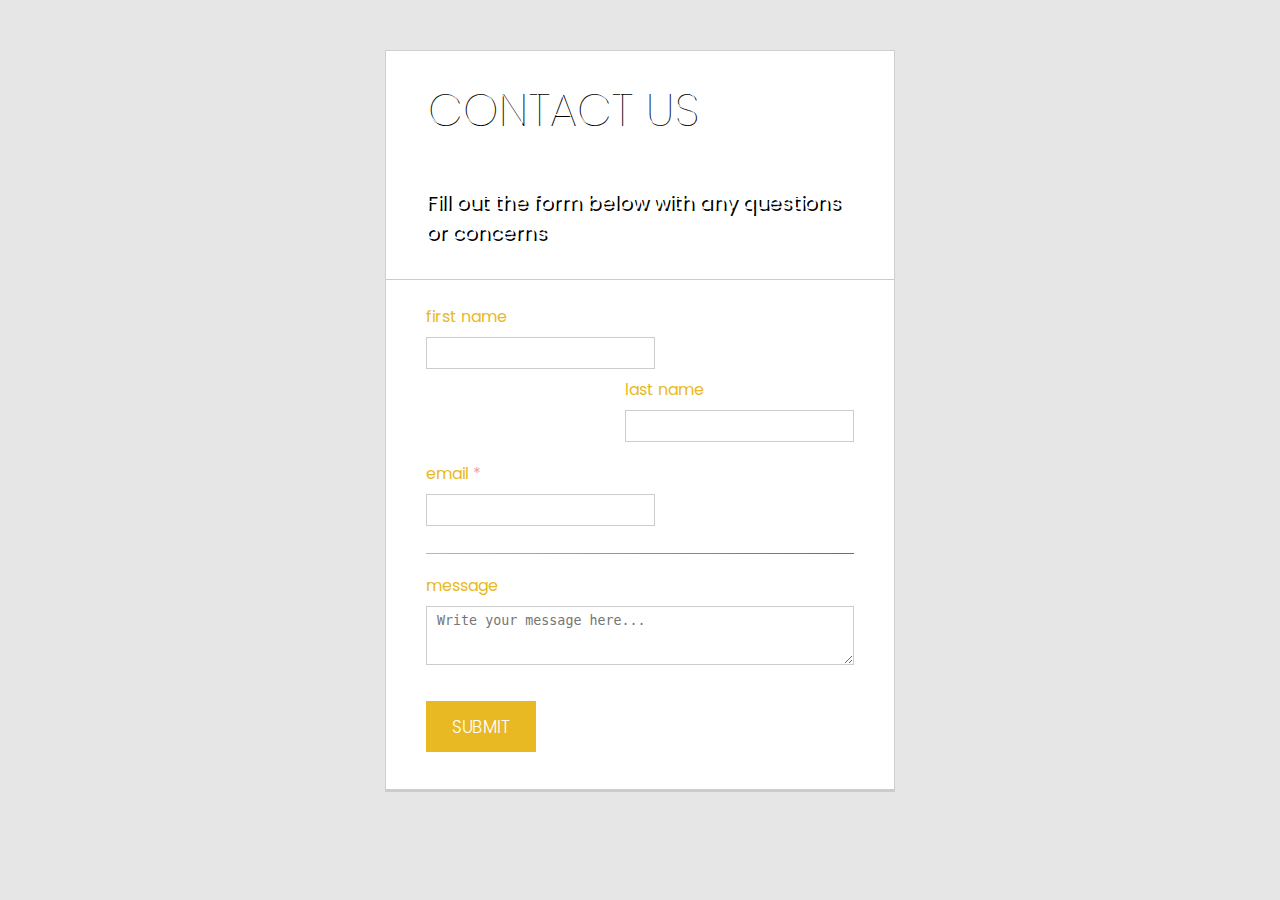
<file: PMNcontact.html>
<!DOCTYPE html>
<html lang="en" dir="ltr">
<head>
  <meta charset="utf-8">
  <style>
    @import url(https://fonts.googleapis.com/css?family=Poppins:300,400,700);
    body {
      background-color: #e6e6e6;
      font-size: 100%;
      font-family: 'Poppins', sans-serif;
      font-weight: 400;
    }

    div, textarea, input {
      -moz-box-sizing: border-box;
      -webkit-box-sizing: border-box;
      box-sizing: border-box;
    }

    .container {
      max-width: 510px;
      min-width: 324px;
      margin: 50px auto 0px;
      background-color: #fff;
      border: 1px solid #cfcfcf;
      border-bottom: 3px solid #ccc;
    }

    .row {
      width: 100%;
      margin: 0 0 1em 0;
      padding: 0 2.5em;
    }

    .row.header {
      padding: 1.5em 2.5em;
      border-bottom: 1px solid #ccc;
      background: url(https://i.ibb.co/Qmd1rbd/mountain.png) left -80px;
      color: #fff;
      text-shadow: 2px 2px #000000;
    }

    .row.body {
      padding: .5em 2.5em 1em;
    }

    .pull-right {
      float: right;
    }

    h1 {
      font-family: 'Poppins', sans-serif;
      font-weight: 300;
      display: inline-block;
      font-weight: 100;
      font-size: 2.8125em;
      border-bottom: 1px solid rgba(255, 255, 255, 0.3);
      margin: 0 0 0.1em 0;
      padding: 0 0 0.4em 0;
    }

    h3 {
      font-family: 'Poppins', sans-serif;
      font-weight: 400;
      font-size: 1.25em;
      margin: 1em 0 0.4em 0;
    }

    .btn {
      font-size: 1.0625em;
      display: inline-block;
      padding: 0.74em 1.5em;
      margin: 1.5em 0 0;
      color: #fff;
      border-width: 0 0 0 0;
      border-bottom: 5px solid;
      text-transform: uppercase;
      background-color: #b3b3b3;
      font-family: 'Poppins', sans-serif;
      font-weight: 300;
    }

    .btn:hover {
      background-color: #bfbfbf;
    }

    .btn.btn-submit {
      background-color: #e8b923;
    }

    .btn.btn-submit:hover {
      background-color: #ffcc29;
    }

    form {
      max-width: 100%;
      display: block;
    }

    form ul {
      margin: 0;
      padding: 0;
      list-style: none;
    }

    form ul li {
      margin: 0 0 0.25em 0;
      clear: both;
      display: inline-block;
      width: 100%;
    }

    form ul li:last-child {
      margin: 0;
    }

    form ul li p {
      margin: 0;
      padding: 0;
      float: left;
    }

    form ul li p.right {
      float: right;
    }

    form ul li .divider {
      margin: 0.5em 0 0.5em 0;
      border: 0;
      height: 1px;
      width: 100%;
      display: block;
      background-color: #4f6fad;
      background-image: linear-gradient(to right, #ee9cb4, #4f6fad);
    }

    form ul li .req {
      color: #ee9cb4;
    }

    form label {
      display: block;
      margin: 0 0 0.5em 0;
      color: #e8b923;
      font-size: 1em;
    }

    form input {
      margin: 0 0 0.5em 0;
      border: 1px solid #ccc;
      padding: 6px 10px;
      color: #555;
      font-size: 1em;
    }

    form textarea {
      border: 1px solid #ccc;
      padding: 6px 10px;
      width: 100%;
      color: #555;
    }

    form small {
      color: #4f6fad;
      margin: 0 0 0 0.5em;
    }

    @media only screen and (max-width: 480px) {
      .pull-right {
        float: none;
      }

      input {
        width: 100%;
      }

      label {
        width: 100%;
        display: inline-block;
        float: left;
        clear: both;
      }

      li, p {
        width: 100%;
      }

      input.btn {
        margin: 1.5em 0 0.5em;
      }

      h1 {
        font-size: 2.25em;
      }

      h3 {
        font-size: 1.125em;
      }

      li small {
        display: none;
      }
    }

  </style>
</head>
<body>

  <div class="container">
    <div class="row header">
      <h1>CONTACT US &nbsp;</h1>
      <h3>Fill out the form below with any questions or concerns</h3>
    </div>
    <div class="row body">
      <form action="#">
        <ul>

          <li>
            <p class="left">
              <label for="first_name">first name</label>
              <input type="text" name="first_name" />
            </p>
            <p class="pull-right">
              <label for="last_name">last name</label>
              <input type="text" name="last_name" />
            </p>
          </li>

          <li>
            <p>
              <label for="email">email <span class="req">*</span></label>
              <input type="email" name="email" />
            </p>
          </li>
          <li><div class="divider"></div></li>
          <li>
            <label for="messages">message</label>
            <textarea cols="46" rows="3" name="messages" placeholder="Write your message here..."></textarea>
          </li>

          <li>
            <input class="btn btn-submit" type="submit" value="Submit" />
          </li>

        </ul>
      </form>
    </div>
  </div>

</body>
</html>
</file>
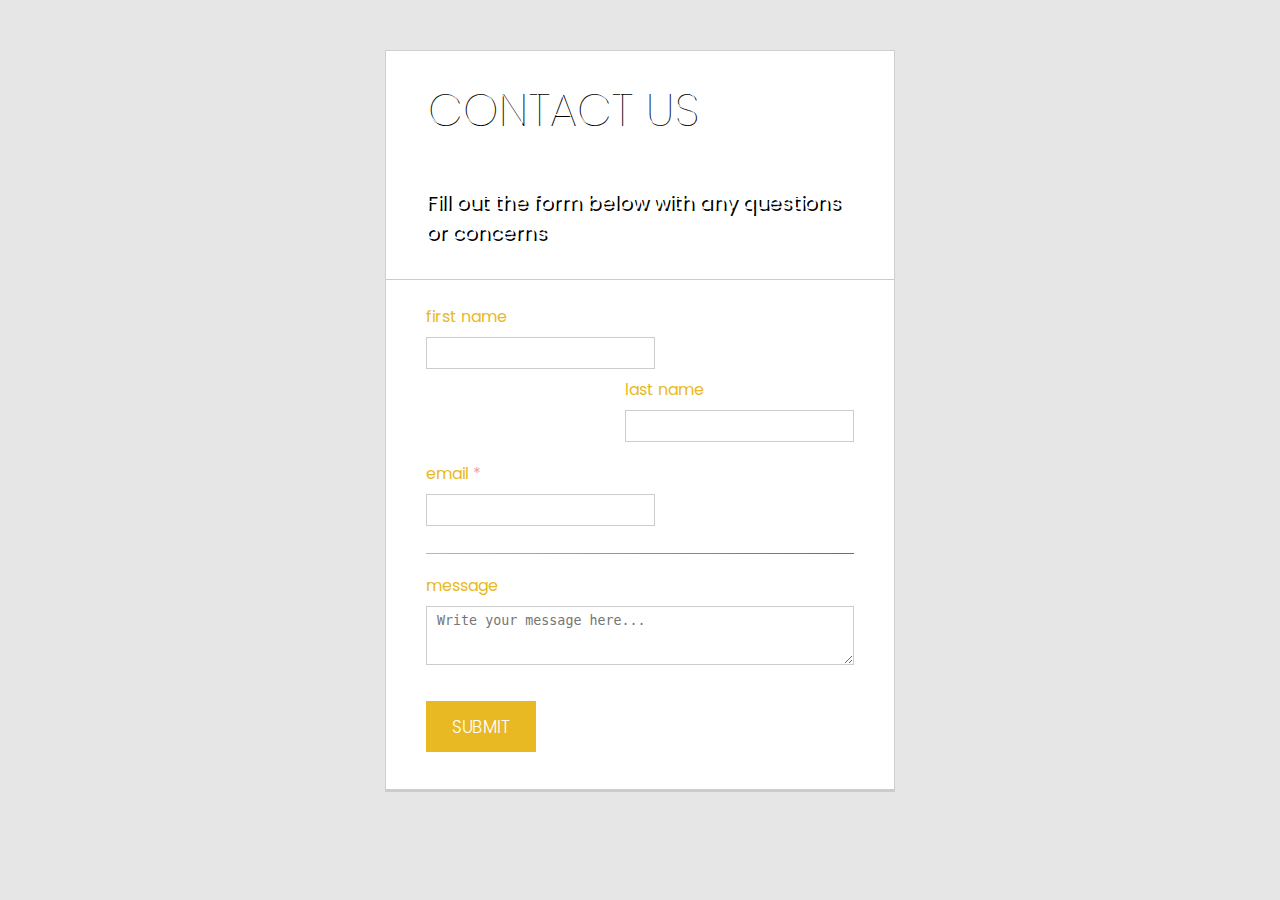
<file: PMNcontact2.html>
<!DOCTYPE html>
<html lang="en" dir="ltr">
<head>
  <meta charset="utf-8">
  <style>
    @import url(https://fonts.googleapis.com/css?family=Poppins:300,400,700);
    body {
      background-color: #e6e6e6;
      font-size: 100%;
      font-family: 'Poppins', sans-serif;
      font-weight: 400;
    }

    div, textarea, input {
      -moz-box-sizing: border-box;
      -webkit-box-sizing: border-box;
      box-sizing: border-box;
    }

    .container {
      max-width: 510px;
      min-width: 324px;
      margin: 50px auto 0px;
      background-color: #fff;
      border: 1px solid #cfcfcf;
      border-bottom: 3px solid #ccc;
    }

    .row {
      width: 100%;
      margin: 0 0 1em 0;
      padding: 0 2.5em;
    }

    .row.header {
      padding: 1.5em 2.5em;
      border-bottom: 1px solid #ccc;
      color: #fff;
      background: url("https://i.ibb.co/pjRWxDf/balloons.jpg");
      text-shadow: 2px 2px #000000;
    }

    .row.body {
      padding: .5em 2.5em 1em;
    }

    .pull-right {
      float: right;
    }

    h1 {
      font-family: 'Poppins', sans-serif;
      font-weight: 300;
      display: inline-block;
      font-weight: 100;
      font-size: 2.8125em;
      border-bottom: 1px solid rgba(255, 255, 255, 0.3);
      margin: 0 0 0.1em 0;
      padding: 0 0 0.4em 0;
    }

    h3 {
      font-family: 'Poppins', sans-serif;
      font-weight: 400;
      font-size: 1.25em;
      margin: 1em 0 0.4em 0;
    }

    .btn {
      font-size: 1.0625em;
      display: inline-block;
      padding: 0.74em 1.5em;
      margin: 1.5em 0 0;
      color: #fff;
      border-width: 0 0 0 0;
      border-bottom: 5px solid;
      text-transform: uppercase;
      background-color: #b3b3b3;
      font-family: 'Poppins', sans-serif;
      font-weight: 300;
    }

    .btn:hover {
      background-color: #bfbfbf;
    }

    .btn.btn-submit {
      background-color: #e8b923;
    }

    .btn.btn-submit:hover {
      background-color: #ffcc29;
    }

    form {
      max-width: 100%;
      display: block;
    }

    form ul {
      margin: 0;
      padding: 0;
      list-style: none;
    }

    form ul li {
      margin: 0 0 0.25em 0;
      clear: both;
      display: inline-block;
      width: 100%;
    }

    form ul li:last-child {
      margin: 0;
    }

    form ul li p {
      margin: 0;
      padding: 0;
      float: left;
    }

    form ul li p.right {
      float: right;
    }

    form ul li .divider {
      margin: 0.5em 0 0.5em 0;
      border: 0;
      height: 1px;
      width: 100%;
      display: block;
      background-color: #4f6fad;
      background-image: linear-gradient(to right, #ee9cb4, #4f6fad);
    }

    form ul li .req {
      color: #ee9cb4;
    }

    form label {
      display: block;
      margin: 0 0 0.5em 0;
      color: #e8b923;
      font-size: 1em;
    }

    form input {
      margin: 0 0 0.5em 0;
      border: 1px solid #ccc;
      padding: 6px 10px;
      color: #555;
      font-size: 1em;
    }

    form textarea {
      border: 1px solid #ccc;
      padding: 6px 10px;
      width: 100%;
      color: #555;
    }

    form small {
      color: #4f6fad;
      margin: 0 0 0 0.5em;
    }

    @media only screen and (max-width: 480px) {
      .pull-right {
        float: none;
      }

      input {
        width: 100%;
      }

      label {
        width: 100%;
        display: inline-block;
        float: left;
        clear: both;
      }

      li, p {
        width: 100%;
      }

      input.btn {
        margin: 1.5em 0 0.5em;
      }

      h1 {
        font-size: 2.25em;
      }

      h3 {
        font-size: 1.125em;
      }

      li small {
        display: none;
      }
    }

  </style>
</head>
<body>

  <div class="container">
    <div class="row header bazinga">
      <h1>CONTACT US &nbsp;</h1>
      <h3>Fill out the form below with any questions or concerns</h3>
    </div>
    <div class="row body">
      <form action="#">
        <ul>

          <li>
            <p class="left">
              <label for="first_name">first name</label>
              <input type="text" name="first_name" />
            </p>
            <p class="pull-right">
              <label for="last_name">last name</label>
              <input type="text" name="last_name" />
            </p>
          </li>

          <li>
            <p>
              <label for="email">email <span class="req">*</span></label>
              <input type="email" name="email" />
            </p>
          </li>
          <li><div class="divider"></div></li>
          <li>
            <label for="messages">message</label>
            <textarea cols="46" rows="3" name="messages" placeholder="Write your message here..."></textarea>
          </li>

          <li>
            <input class="btn btn-submit" type="submit" value="Submit" />
          </li>

        </ul>
      </form>
    </div>
  </div>
  <script src="https://ajax.googleapis.com/ajax/libs/jquery/3.4.0/jquery.min.js"></script>
  <script type="text/javascript">
    let images = [];
      images[0] = "https://i.ibb.co/pjRWxDf/balloons.jpg";
      images[1] = "https://i.ibb.co/z56WFmX/brook.jpg";
      images[2] = "https://i.ibb.co/42vskn2/buildings.jpg";
      images[3] = "https://i.ibb.co/JvpYFGP/butterfly.jpg";
      images[4] = "https://i.ibb.co/YtPtY34/moss.jpg";
      images[5] = "https://i.ibb.co/sRsv9r2/mountains.jpg";
    let photoID = Math.floor(Math.random() * 5);
    $(".bazinga").css("background", `url(${images[photoID]})`);
  </script>
</body>
</html>
</file>
